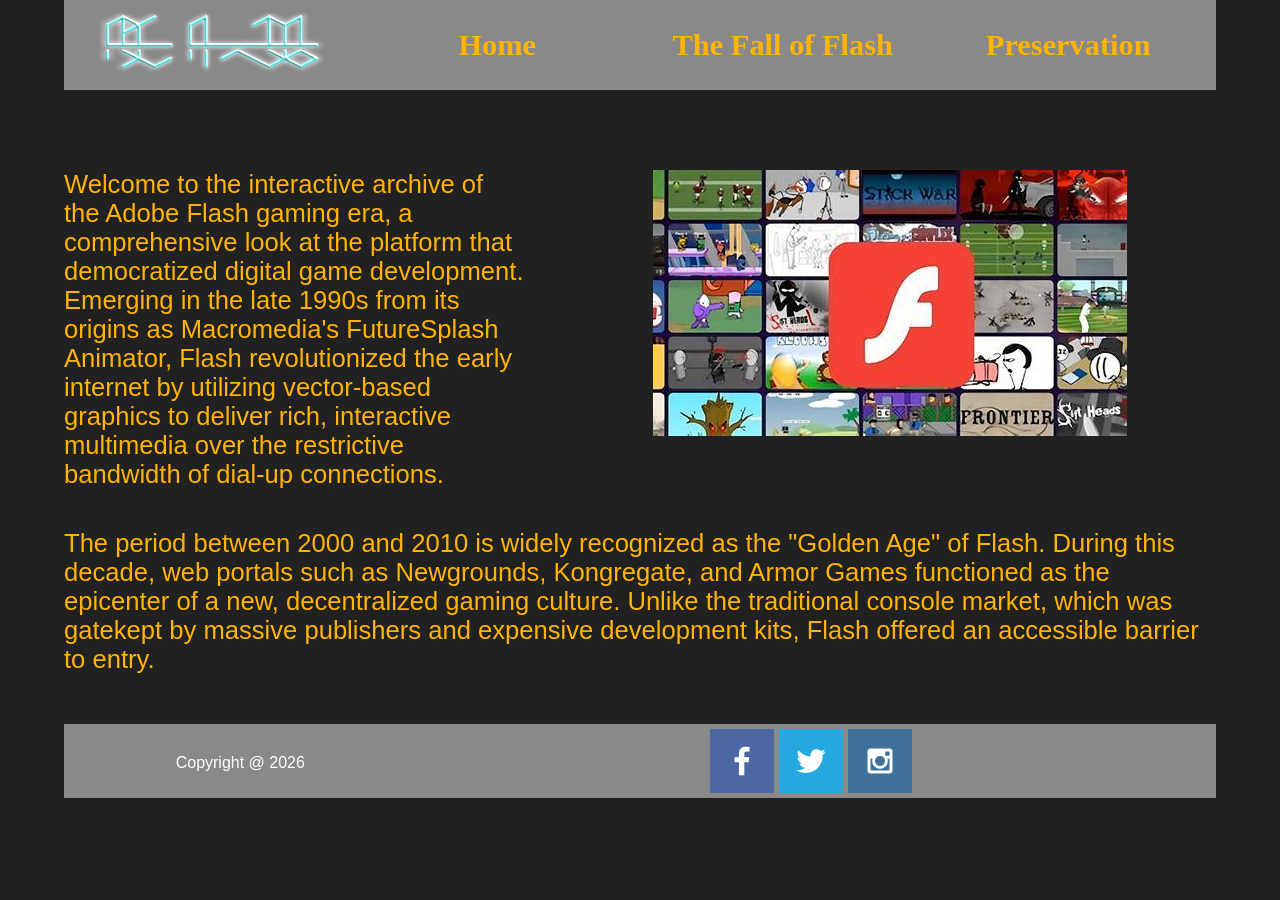
<file: index.html>
<!DOCTYPE html>
<html lang="en">
<head>
    <meta charset="UTF-8">
    <meta name="viewport" content="width=device-width, initial-scale=1.0">
    <title>Flash Game History | The Genesis and Golden Age of Flash</title>

    <link rel="stylesheet" href="styles/index.css">


</head>
<body>
    <header>
        <nav>
            <img class="logo" src="images/logo.png" alt="Site Logo">
            <a href="index.html">Home</a>
            <a href="the-fall-of-flash.html">The Fall of Flash</a>
            <a href="preservation.html">Preservation</a>
        </nav>
    </header>

    <main>
        <section class="content-section">     
            <div>
                <p>Welcome to the interactive archive of the Adobe Flash gaming era, a comprehensive look at the platform that democratized digital game development. Emerging in the late 1990s from its origins as Macromedia's FutureSplash Animator, Flash revolutionized the early internet by utilizing vector-based graphics to deliver rich, interactive multimedia over the restrictive bandwidth of dial-up connections.</p>
            </div>

            <div>
                <img class="pagepic" src="images/flash_history.jpg" alt="Flash Gallery">
            </div>
        </section>

        <p>The period between 2000 and 2010 is widely recognized as the "Golden Age" of Flash. During this decade, web portals such as Newgrounds, Kongregate, and Armor Games functioned as the epicenter of a new, decentralized gaming culture. Unlike the traditional console market, which was gatekept by massive publishers and expensive development kits, Flash offered an accessible barrier to entry.</p>
    </main>

    <footer>
        <div class="copyright">Copyright @ 2026</div>
        <div class="media-links">
            <a href="https://facebook.com" target="_blank"><img src="images/facebook.png" alt="facebook icon"></a>
            <a href="https://twitter.com" target="_blank"><img src="images/twitter.png" alt="twitter icon"></a>
            <a href="https://instagram.com" target="_blank"><img src="images/instagram.png" alt="instagram icon"></a>
        </div>
    </footer>
</body>
</html>
</file>
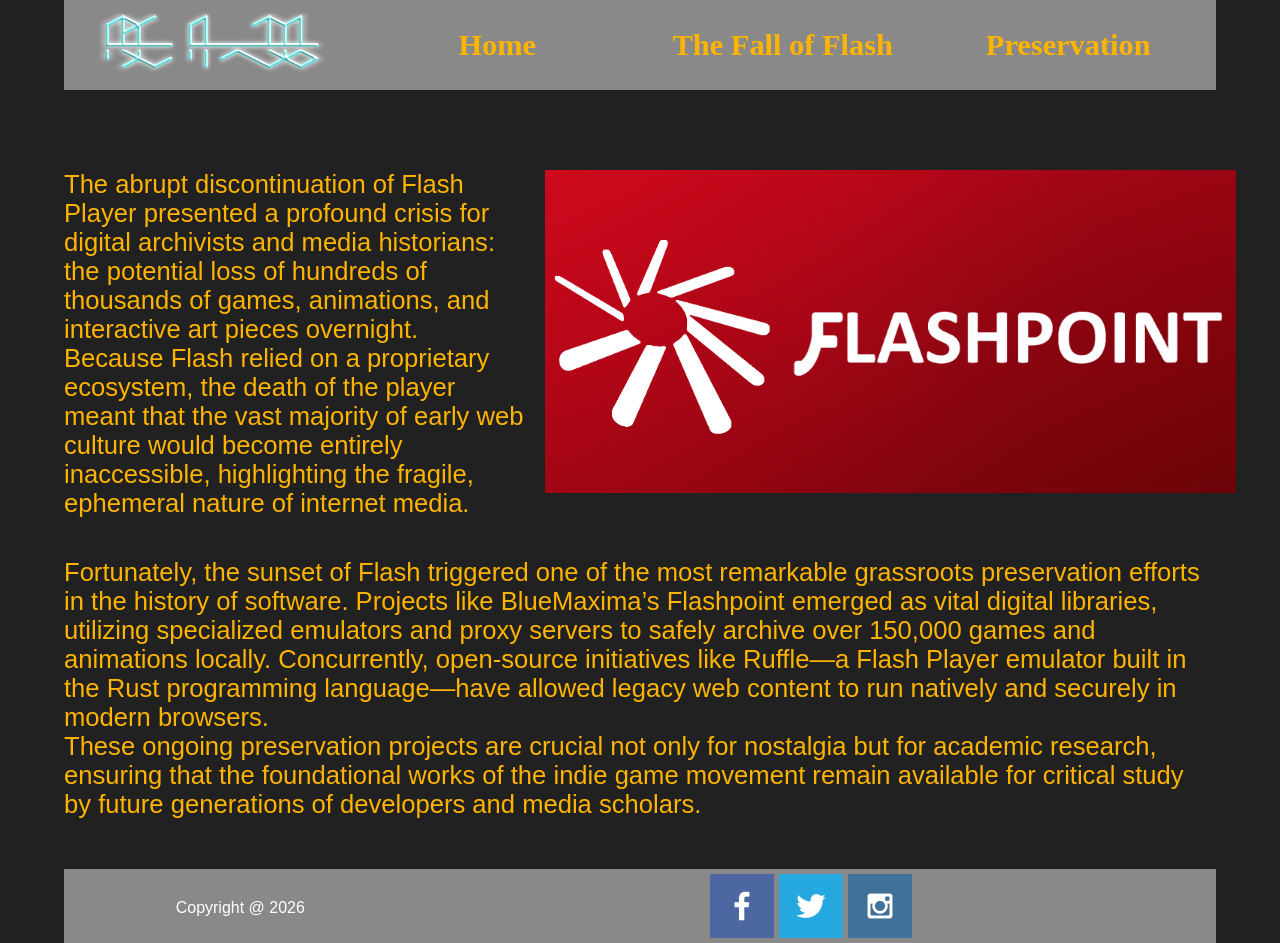
<file: preservation.html>
<!DOCTYPE html>
<html lang="en">
<head>
    <meta charset="UTF-8">
    <meta name="viewport" content="width=device-width, initial-scale=1.0">
    <title>Flash Game History | Preservation</title>

    <link rel="stylesheet" href="styles/index.css">


</head>
<body>
    <header>
        <nav>
            <img class="logo" src="images/logo.png" alt="Site Logo"> 
            <a href="index.html">Home</a>
            <a href="the-fall-of-flash.html">The Fall of Flash</a>
            <a href="preservation.html">Preservation</a>
        </nav>
    </header>

    <main>
        <section class="content-section">     
            <div>
                <p>The abrupt discontinuation of Flash Player presented a profound crisis for digital archivists and media historians: the potential loss of hundreds of thousands of games, animations, and interactive art pieces overnight. Because Flash relied on a proprietary ecosystem, the death of the player meant that the vast majority of early web culture would become entirely inaccessible, highlighting the fragile, ephemeral nature of internet media.</p>
            </div>

            <div>
                <img class="pagepic" src="images/flashpoint.png" alt="Flashpoint Logo">
            </div>
        </section>

        <p>Fortunately, the sunset of Flash triggered one of the most remarkable grassroots preservation efforts in the history of software. Projects like BlueMaxima’s Flashpoint emerged as vital digital libraries, utilizing specialized emulators and proxy servers to safely archive over 150,000 games and animations locally. Concurrently, open-source initiatives like Ruffle—a Flash Player emulator built in the Rust programming language—have allowed legacy web content to run natively and securely in modern browsers. </p>
        <p>These ongoing preservation projects are crucial not only for nostalgia but for academic research, ensuring that the foundational works of the indie game movement remain available for critical study by future generations of developers and media scholars.</p>
    </main>

    <footer>
        <div class="copyright">Copyright @ 2026</div>
        <div class="media-links">
            <a href="https://facebook.com" target="_blank"><img src="images/facebook.png" alt="facebook icon"></a>
            <a href="https://twitter.com" target="_blank"><img src="images/twitter.png" alt="twitter icon"></a>
            <a href="https://instagram.com" target="_blank"><img src="images/instagram.png" alt="instagram icon"></a>
        </div>
    </footer>
</body>
</html>
</file>
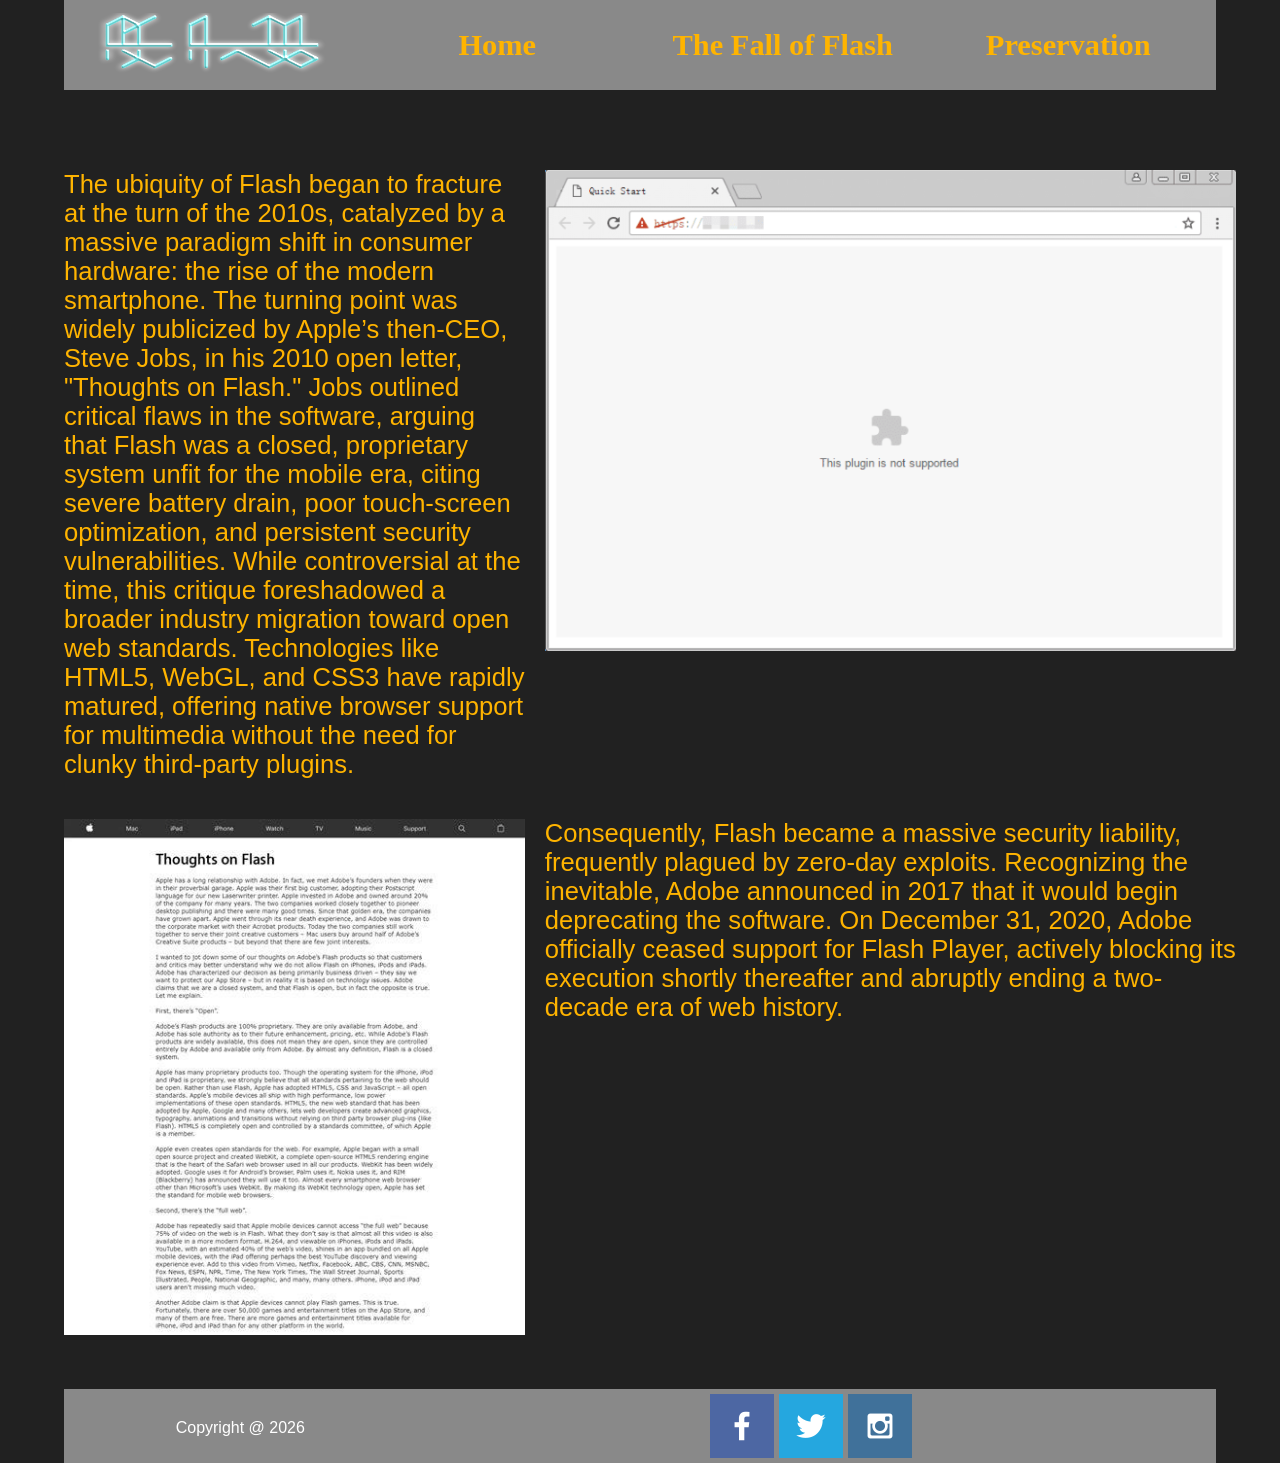
<file: the-fall-of-flash.html>
<!DOCTYPE html>
<html lang="en">
<head>
    <meta charset="UTF-8">
    <meta name="viewport" content="width=device-width, initial-scale=1.0">
    <title>Flash Game History | The Fall of Flash</title>

    <link rel="stylesheet" href="styles/index.css">


</head>
<body>
    <header>
        <nav>
            <img class="logo" src="images/logo.png" alt="Site Logo"> 
            <a href="index.html">Home</a>
            <a href="the-fall-of-flash.html">The Fall of Flash</a>
            <a href="preservation.html">Preservation</a>
        </nav>
    </header>

    <main>
        <section class="content-section">     
            <div>
                <p>The ubiquity of Flash began to fracture at the turn of the 2010s, catalyzed by a massive paradigm shift in consumer hardware: the rise of the modern smartphone. The turning point was widely publicized by Apple’s then-CEO, Steve Jobs, in his 2010 open letter, "Thoughts on Flash." Jobs outlined critical flaws in the software, arguing that Flash was a closed, proprietary system unfit for the mobile era, citing severe battery drain, poor touch-screen optimization, and persistent security vulnerabilities. While controversial at the time, this critique foreshadowed a broader industry migration toward open web standards. Technologies like HTML5, WebGL, and CSS3 have rapidly matured, offering native browser support for multimedia without the need for clunky third-party plugins.</p>
            </div>

            <div>
                <img class="pagepic" src="images/not_supported.png" alt="Flash Error">
            </div>
        </section>

        <section class="content-section">     
            <div>
                <img class="pagepic" src="images/apple_thoughts.jpg" alt="Apple Inc. Letter Regarding Flash">
            </div>

            <div>
                <p>Consequently, Flash became a massive security liability, frequently plagued by zero-day exploits. Recognizing the inevitable, Adobe announced in 2017 that it would begin deprecating the software. On December 31, 2020, Adobe officially ceased support for Flash Player, actively blocking its execution shortly thereafter and abruptly ending a two-decade era of web history.</p>
            </div>
        </section>
    </main>

    <footer>
        <div class="copyright">Copyright @ 2026</div>
        <div class="media-links">
            <a href="https://facebook.com" target="_blank"><img src="images/facebook.png" alt="facebook icon"></a>
            <a href="https://twitter.com" target="_blank"><img src="images/twitter.png" alt="twitter icon"></a>
            <a href="https://instagram.com" target="_blank"><img src="images/instagram.png" alt="instagram icon"></a>
        </div>
    </footer>
</body>
</html>
</file>
<file: styles/index.css>
:root {
    --primary-color: #898989;
    --secondary-color: #212121;
    --accent1-color: #FFB400;
    --accent2-color: #FFFFFF;

    --heading-font: Impact, Verdana;
    --paragraph-font: Arial, Helvetica;
}

* {
    margin: 0 auto;
    max-width: 1600px;
}

body {
    width: 90%;
    background-color: var(--secondary-color);
}

h1, h2, h3, h4, h5, h6 {
    font-family: var(--heading-font);
}

p {
    font-size: 1.6em;
}

p, a, div {
    font-family: var(--paragraph-font);
    color: var(--accent1-color);
}

nav {
    display: grid;
    grid-template-columns: 1fr 1fr 1fr 1fr;
    height: 80px;
    align-items: center;
    background-color: var(--primary-color);
    padding: 5px;
}

nav a {
    font-size: 1.9em;
    text-decoration: none;
    font-weight: bold;
    color: var(--accent1-color);
    font-family: var(--heading-font);
}

footer {
    color: var(--accent2-color);
    background-color: var(--primary-color);
    height: 64px;
    display: grid;
    grid-template-columns: 30% 70%;
    align-items: center;
    margin-top: 50px;
    padding: 5px;
    & a, div {
        color: var(--accent2-color);
    }
    
}

main {
    margin-top: 80px;
}

.content-section{
    color: var(--secondary-color);
    display: grid;
    grid-template-columns: 40% 60%;
    gap: 20px;
    margin-bottom: 40px;
}

.pagepic {
    width: 100%;
}

.logo {
    width: 100%;
}

.media-links {
    display: flex;
    gap: 5px;
}
</file>
